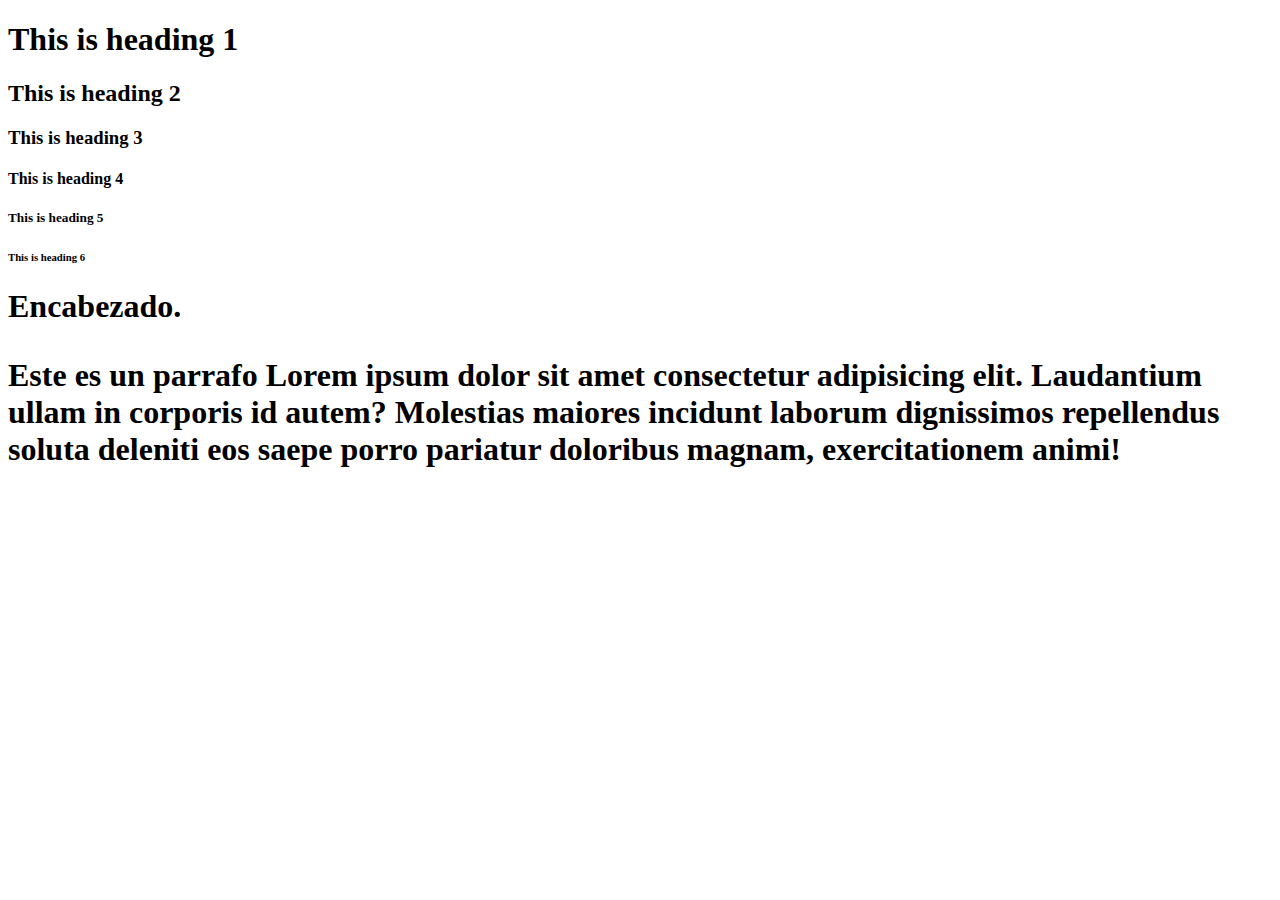
<file: html/1-1-Encabezado.html>
<!DOCTYPE html>
<html lang="en">
<head>
    <meta charset="UTF-8">
    <meta name="viewport" content="width=device-width, initial-scale=1.0">
    <title>Encabezado</title>
</head>
<body>
    <h1>This is heading 1</h1>
    <h2>This is heading 2</h2>
    <h3>This is heading 3</h3>
    <h4>This is heading 4</h4>
    <h5>This is heading 5</h5>
    <h6>This is heading 6</h6>

    <h1>
        Encabezado.
        <p> 
            Este es un parrafo Lorem ipsum dolor sit amet consectetur adipisicing elit. 
            Laudantium ullam in corporis id autem? Molestias maiores incidunt laborum dignissimos 
            repellendus soluta deleniti eos saepe porro pariatur doloribus magnam, exercitationem animi!
        </p>
    </h1>
</body>
</html>
</file>
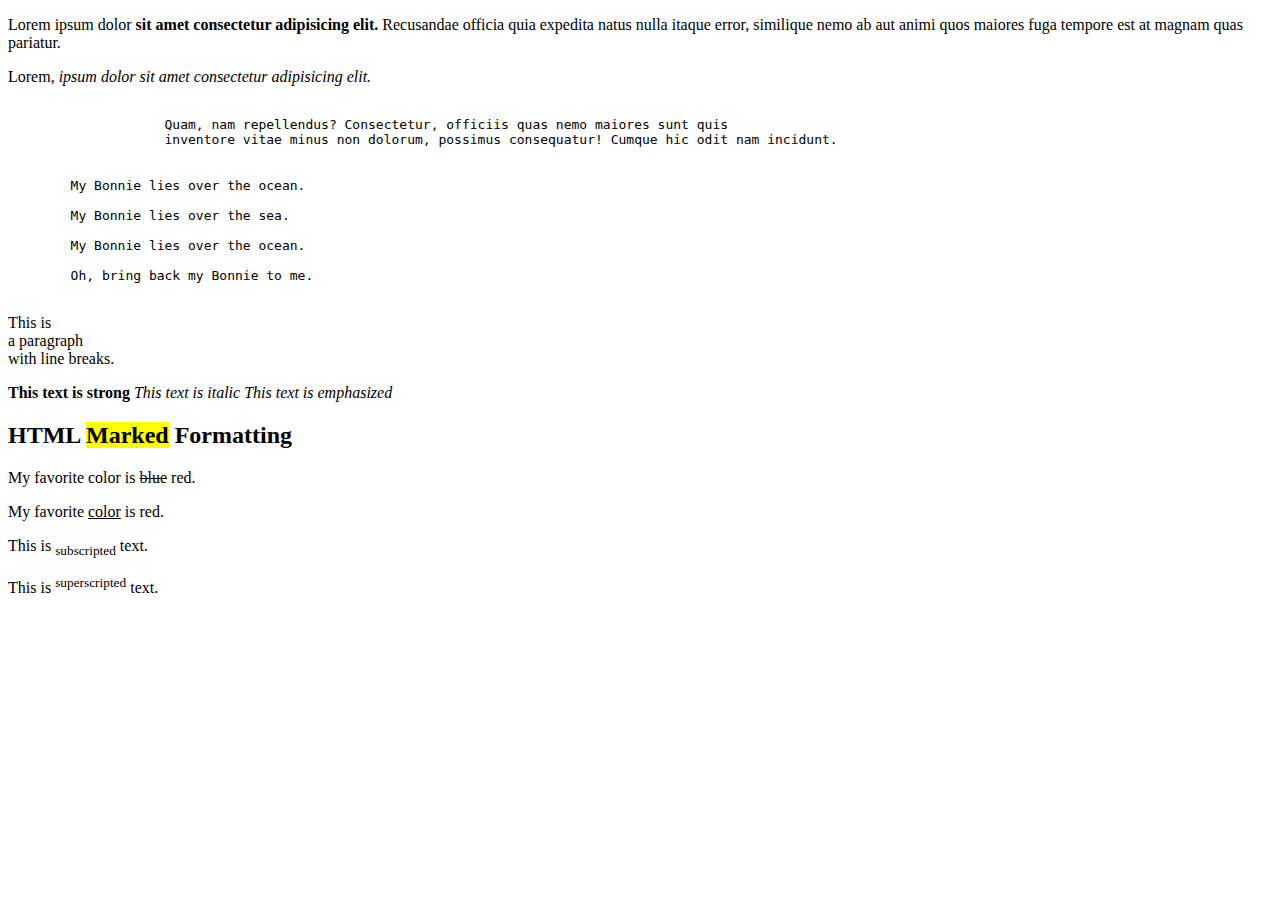
<file: html/1-2-Parrafos.html>
<!DOCTYPE html>
<html lang="en">
<head>
    <meta charset="UTF-8">
    <meta name="viewport" content="width=device-width, initial-scale=1.0">
    <title>Parrafos</title>
</head>
<body>
    <p>
        Lorem ipsum dolor <b>sit amet consectetur adipisicing elit.</b> Recusandae officia quia expedita natus nulla itaque error, similique nemo ab aut animi quos maiores fuga tempore est at magnam quas pariatur.
    </p>

    <p>
        Lorem, <i> 
                    ipsum dolor sit amet consectetur adipisicing elit.
               </i>
               <pre>  
                    Quam, nam repellendus? Consectetur, officiis quas nemo maiores sunt quis 
                    inventore vitae minus non dolorum, possimus consequatur! Cumque hic odit nam incidunt.
              </pre>
    </p>

    <pre>
        My Bonnie lies over the ocean.
    
        My Bonnie lies over the sea.
      
        My Bonnie lies over the ocean.
      
        Oh, bring back my Bonnie to me.
      </pre>

    <p>This is<br>a paragraph<br>with line breaks.</p>
    <strong>This text is strong</strong>
    <i>This text is italic</i>
    <em>This text is emphasized</em>
    <h2>HTML <mark>Marked</mark> Formatting</h2>
    <p>My favorite color is <del>blue</del> red.</p>
    <p>My favorite <ins>color</ins> is red.</p>
    <p>This is <sub>subscripted</sub> text.</p>
    <p>This is <sup>superscripted</sup> text.</p>
</body>
</html>
</file>
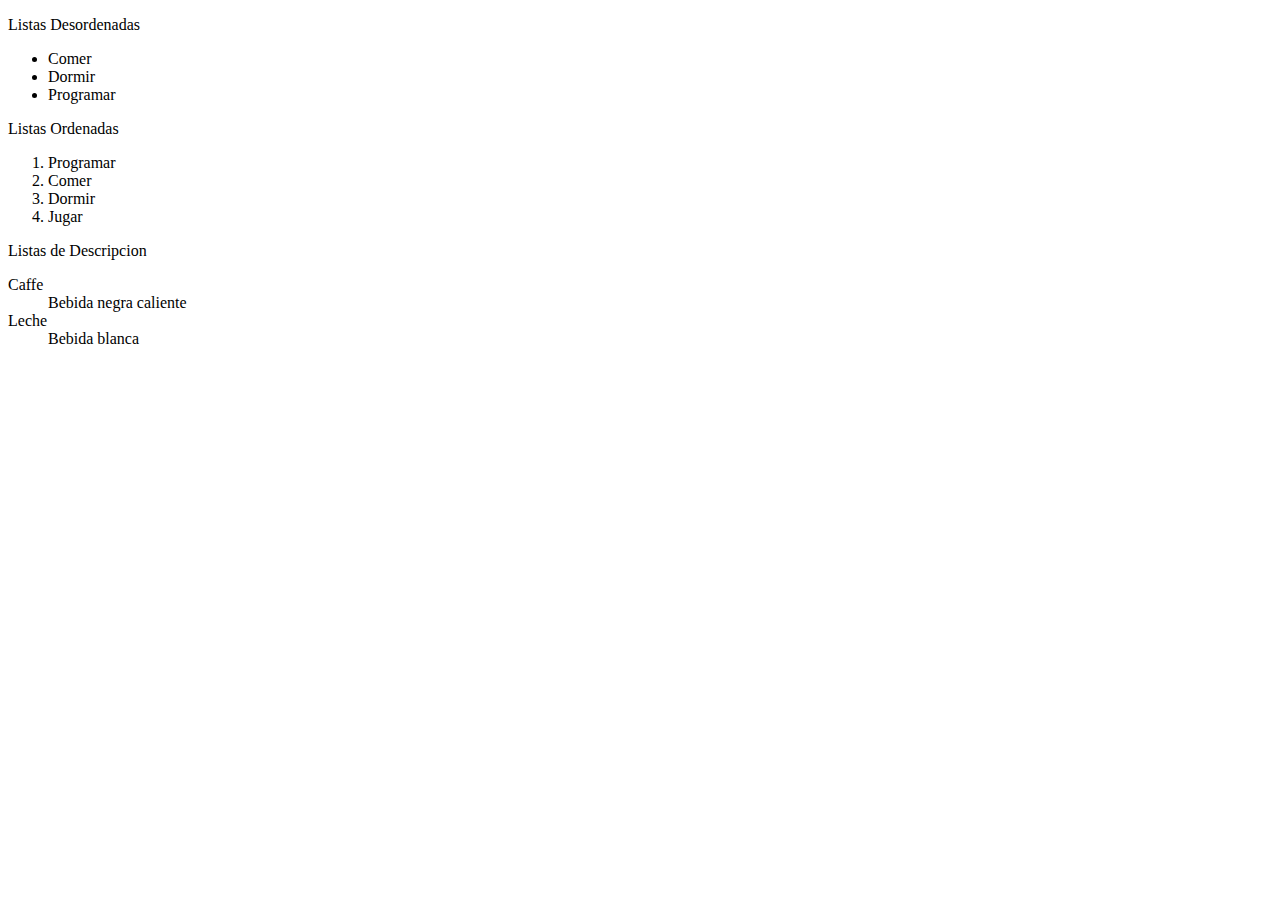
<file: html/1-4-Listas.html>
<!DOCTYPE html>
<html lang="en">
<head>
    <meta charset="UTF-8">
    <meta name="viewport" content="width=device-width, initial-scale=1.0">
    <title>Listas</title>
</head>
<body>
    <p>
        Listas Desordenadas
        <ul>
            <li>Comer</li>
            <li>Dormir</li>
            <li>Programar</li>
        </ul>
    </p>
    <p>
        Listas Ordenadas
        <ol>
            <li>Programar</li>
            <li>Comer</li>
            <li>Dormir</li>
            <li>Jugar</li>
        </ol>
    </p>
    <p>
        Listas de Descripcion
        <dl>
            <dt>Caffe</dt>
            <dd>Bebida negra caliente</dd>
            <dt>Leche</dt>
            <dd>Bebida blanca</dd>
        </dl>
    </p>
</body>
</html>
</file>
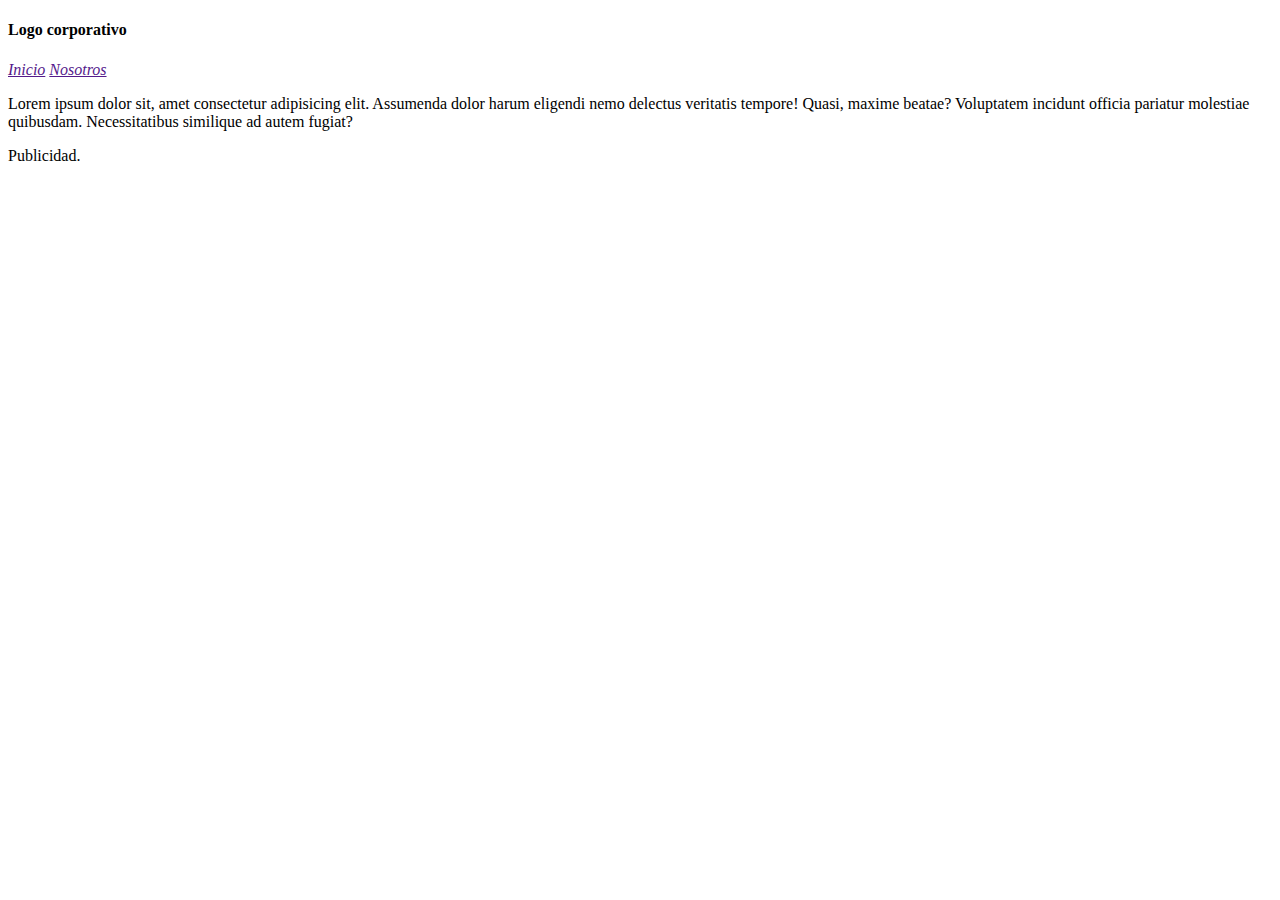
<file: html/1-5-Semantica.html>
<!DOCTYPE html>
<html lang="en">
<head>
    <meta charset="UTF-8">
    <meta name="viewport" content="width=device-width, initial-scale=1.0">
    <title>Semantica</title>
</head>
<body>
    <header>
        <p>
            <h4>
                Logo corporativo
            </h4>
        </p>
    </header>
    <nav>
        <i>
            <a href="">Inicio</a>
            <a href="">Nosotros</a>
        </i>
    </nav>
    <section>
        <p>
            Lorem ipsum dolor sit, amet consectetur adipisicing elit. Assumenda dolor harum eligendi nemo delectus veritatis tempore! Quasi, maxime beatae? Voluptatem incidunt officia pariatur molestiae quibusdam. Necessitatibus similique ad autem fugiat?
        </p>
    </section>
    <aside>
        <p>
            Publicidad.
        </p>
    </aside>
</body>
</html>
</file>
